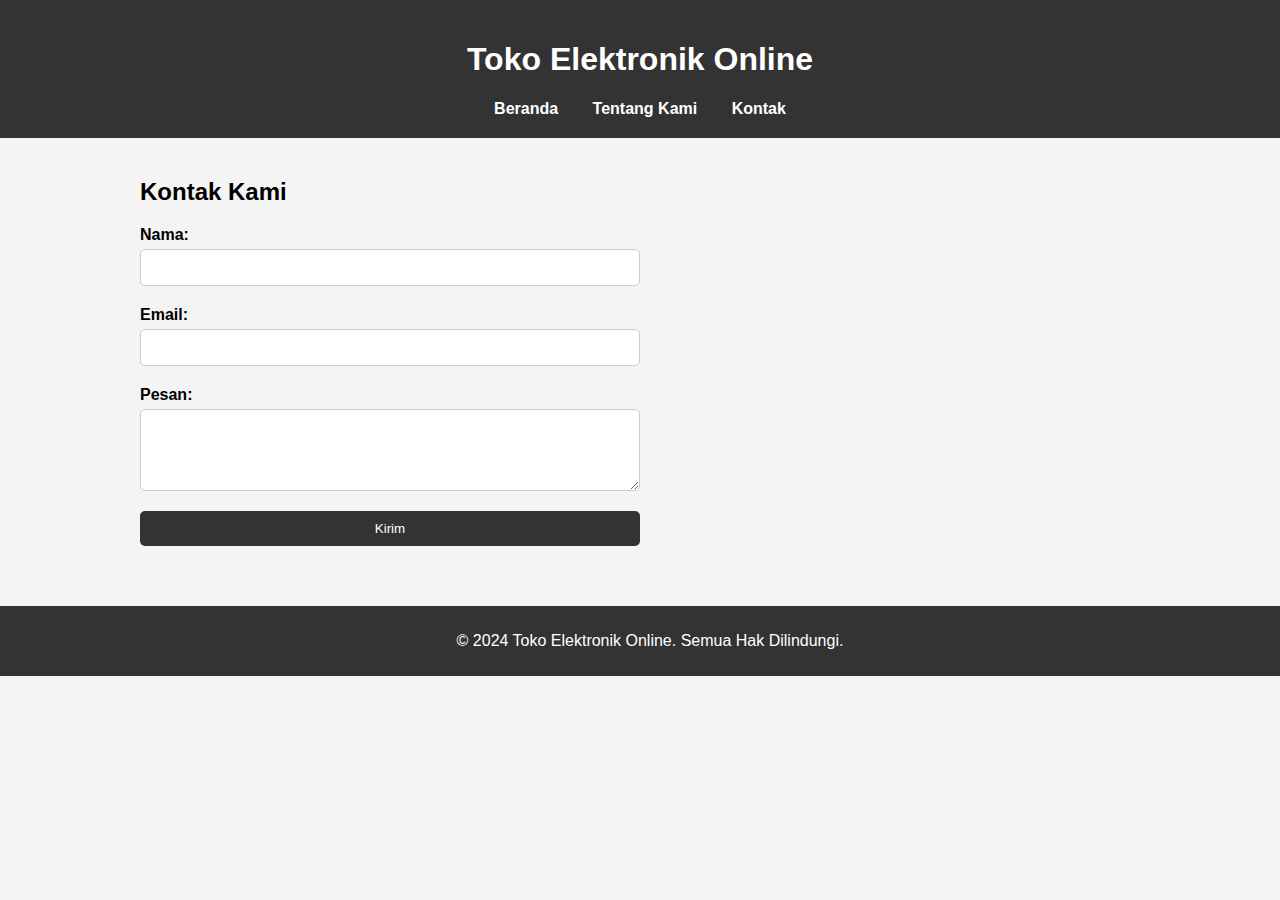
<file: contact.html>
<!DOCTYPE html>
<html lang="en">
<head>
    <meta charset="UTF-8">
    <meta name="viewport" content="width=device-width, initial-scale=1.0">
    <title>Kontak - Toko Elektronik Online</title>
    <link rel="stylesheet" href="style.css">
</head>
<body>

    <!-- Header dan Navigasi -->
    <header>
        <h1>Toko Elektronik Online</h1>
        <nav>
            <a href="index.html">Beranda</a>
            <a href="about.html">Tentang Kami</a>
            <a href="contact.html">Kontak</a>
        </nav>
    </header>

    <!-- Bagian Utama -->
    <main>
        <section id="contact">
            <h2>Kontak Kami</h2>
            <form>
                <label for="name">Nama:</label>
                <input type="text" id="name" name="name" required>

                <label for="email">Email:</label>
                <input type="email" id="email" name="email" required>

                <label for="message">Pesan:</label>
                <textarea id="message" name="message" rows="4" required></textarea>

                <input type="submit" value="Kirim">
            </form>
        </section>
    </main>

    <!-- Footer -->
    <footer>
        <p>&copy; 2024 Toko Elektronik Online. Semua Hak Dilindungi.</p>
    </footer>

</body>
</html>
</file>
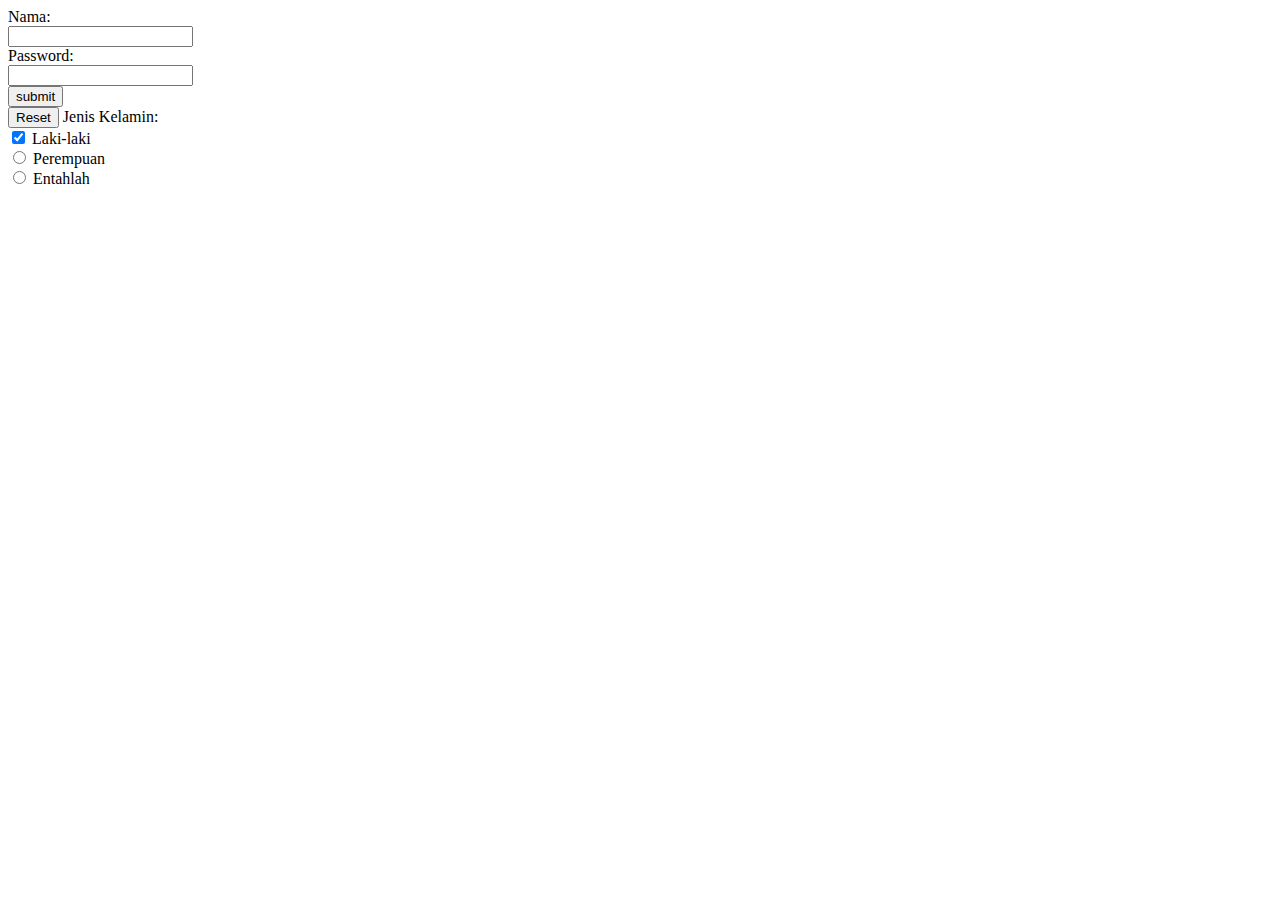
<file: latihan2.html>
<html>
  <body>
  <form>
        Nama: <br>
        <input type="text" name="name"><br>
        Password:<br>
        <input type="password" name="password"><br>
        <input type="submit" value="submit"><br>
        <input type="reset"br>
        Jenis Kelamin:<br>
        <input type="checkbox" name="gender" value="male" checked> Laki-laki<br>
        <input type="radio" name="gender" value="female"> Perempuan<br>
        <input type="radio" name="gender" value="other"> Entahlah
    </form>
</body>
</html>
</file>
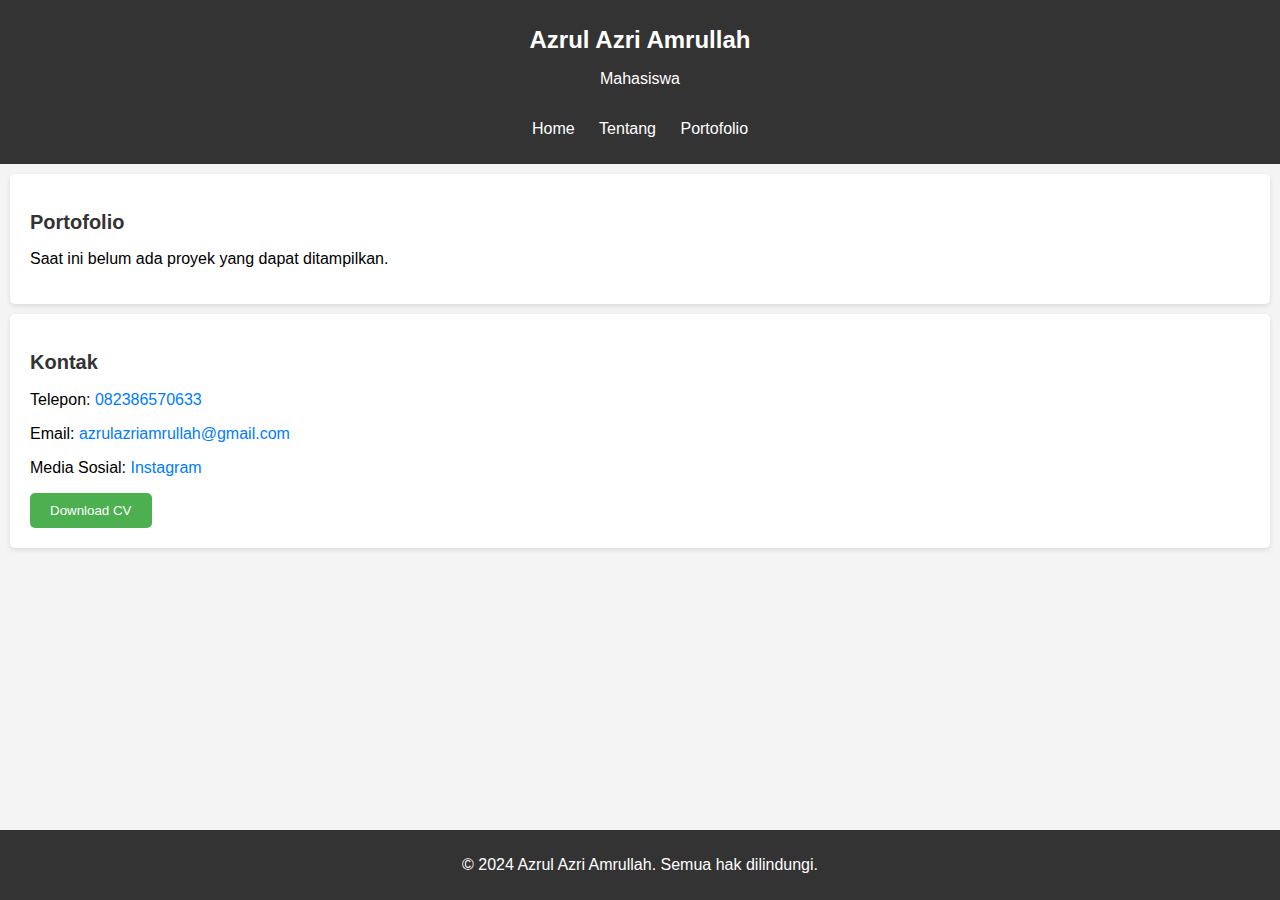
<file: portofolio.html>
<!DOCTYPE html>
<html lang="id">
<head>
    <meta charset="UTF-8">
    <meta name="viewport" content="width=device-width, initial-scale=1.0">
    <link rel="stylesheet" href="styles.css">
    <title>Portofolio - Azrul Azri Amrullah</title>
</head>
<body>
    <header>
        <h1>Azrul Azri Amrullah</h1>
        <p>Mahasiswa</p>
        <nav>
            <ul>
                <li><a href="index.html">Home</a></li>
                <li><a href="tentang.html">Tentang</a></li>
                <li><a href="portofolio.html">Portofolio</a></li>
            </ul>
        </nav>
    </header>

    <section id="portofolio">
        <h2>Portofolio</h2>
        <p>Saat ini belum ada proyek yang dapat ditampilkan.</p>
    </section>

    <section id="kontak">
        <h2>Kontak</h2>
        <p>Telepon: <a href="tel:082386570633">082386570633</a></p>
        <p>Email: <a href="mailto:azrulazriamrullah@gmail.com">azrulazriamrullah@gmail.com</a></p>
        <p>Media Sosial: 
            <a href="https://www.instagram.com/_azrulazri_" target="_blank">Instagram</a>
        </p>
        <button class="download-cv">Download CV</button>
    </section>

    <footer>
        <p>&copy; 2024 Azrul Azri Amrullah. Semua hak dilindungi.</p>
    </footer>
</body>
</html>
</file>
<file: style.css>
/* CSS Dasar untuk Seluruh Halaman */

body {
    font-family: Arial, sans-serif;
    margin: 0;
    padding: 0;
    background-color: #f4f4f4;
}

header {
    background-color: #333;
    color: white;
    padding: 20px;
    text-align: center;
}

header nav a {
    margin: 0 15px;
    color: white;
    text-decoration: none;
    font-weight: bold;
}

header nav a:hover {
    text-decoration: underline;
}

main {
    padding: 20px;
    max-width: 1000px;
    margin: 0 auto;
}

img {
    width: 100%;
    max-width: 600px;
    height: auto;
    display: block;
    margin: 20px 0;
}

table {
    width: 100%;
    border-collapse: collapse;
    margin-top: 20px;
}

table, th, td {
    border: 1px solid #ddd;
}

th, td {
    padding: 15px;
    text-align: center;
}

th {
    background-color: #f2f2f2;
}

form {
    display: flex;
    flex-direction: column;
    width: 100%;
    max-width: 500px;
    margin: 20px 0;
}

form label {
    margin-bottom: 5px;
    font-weight: bold;
}

form input, form textarea {
    padding: 10px;
    margin-bottom: 20px;
    border: 1px solid #ccc;
    border-radius: 5px;
}

form input[type="submit"] {
    background-color: #333;
    color: white;
    border: none;
    cursor: pointer;
}

form input[type="submit"]:hover {
    background-color: #555;
}

footer {
    background-color: #333;
    color: white;
    text-align: center;
    padding: 10px;
    position: relative;
    bottom: 0;
    width: 100%;
}

@media screen and (max-width: 768px) {
    main {
        padding: 10px;
    }

    header, footer {
        padding: 10px;
    }
}
</file>
<file: styles.css>
body {
    font-family: Arial, sans-serif;
    margin: 0;
    padding: 0;
    background-color: #f4f4f4;
}

header {
    background-color: #333;
    color: white;
    padding: 10px 0;
    text-align: center;
}

nav ul {
    list-style-type: none;
    padding: 0;
}

nav ul li {
    display: inline;
    margin: 0 10px;
}

nav ul li a {
    color: white;
    text-decoration: none;
}

main {
    padding: 20px;
    text-align: center;
}

footer {
    background-color: #333;
    color: white;
    text-align: center;
    padding: 10px 0;
    position: fixed;
    bottom: 0;
    width: 100%;
}

h1 {
    font-size: 24px;
}

h2 {
    font-size: 20px;
    font-family: Arial, sans-serif; 
}

p {
    font-size: 16px;
}

ul {
    text-align: left;
    display: inline-block;
    padding: 0;
}



section {
    padding: 20px;
    margin: 10px;
    background: #fff;
    border-radius: 5px;
    box-shadow: 0 2px 5px rgba(0,0,0,0.1);
}

h2 {
    color: #333;
}

.foto-diri {
    width: 300px;  /* Lebar gambar */
    height: 400px; /* Tinggi gambar */
    object-fit: cover; /* Memastikan gambar tidak terdistorsi */
    border-radius: 10px; /* Menambahkan sud ut melengkung */
    box-shadow: 0 2px 5px rgba(0, 0, 0, 0.2); /* Menambahkan bayangan */
}

.download-cv {
    background-color: #4CAF50;
    color: #fff;
    padding: 10px 20px;
    border: none;
    border-radius: 5px;
    cursor: pointer;
}

.download-cv:hover {
    background-color: #3e8e41;
}


/* Efek hover untuk tautan */
a {
    color: #007BFF;
    text-decoration: none;
}

a:hover {
    text-decoration: underline;
}
</file>
